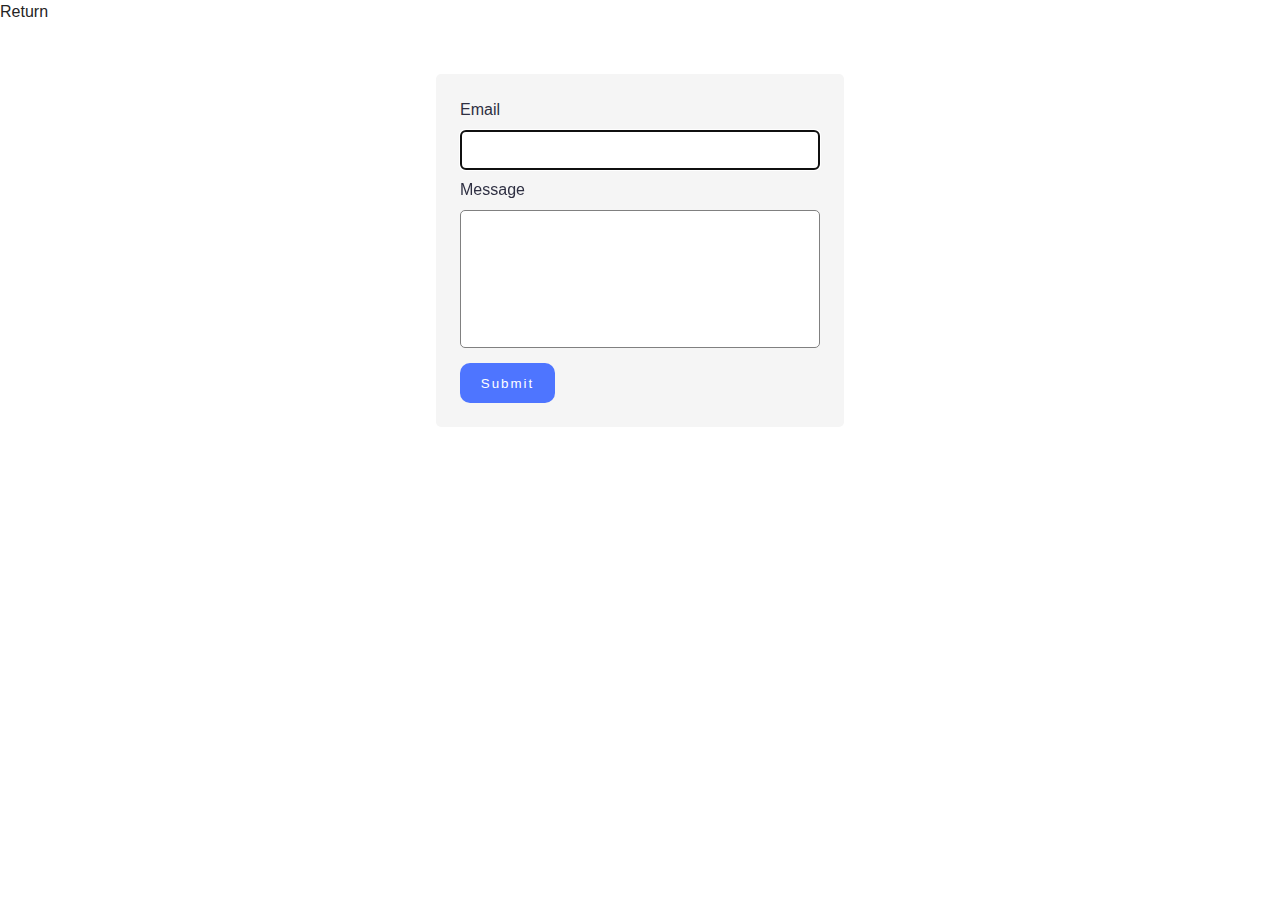
<file: src/2-form.html>
<!DOCTYPE html>
<html lang="en">
  <head>
    <meta charset="UTF-8" />
    <meta name="viewport" content="width=device-width, initial-scale=1.0" />
    <title>Home_work_js_9</title>
    <link rel="stylesheet" href="./css/styles.css" />
  </head>
  <body>
    <a href="./index.html">Return</a>
    <form class="feedback-form" autocomplete="off">
      <label>
        Email
        <input type="email" name="email" autocomplete="off" autofocus />
      </label>
      <label>
        Message
        <textarea name="message" rows="8"></textarea>
      </label>
      <button type="submit">Submit</button>
    </form>

    <script type="module" src="./js/2-form.js"></script>
  </body>
</html>
</file>
<file: src/css/styles.css>
@import url('./reset.css');
@import url('./1-gallery.css');
@import url('./2-form.css');

:root {
  font-family: Inter, Avenir, Helvetica, Arial, sans-serif;
  font-size: 16px;
  line-height: 24px;
  font-weight: 400;

  color: #242424;
  background-color: rgba(255, 255, 255, 0.87);

  font-synthesis: none;
  text-rendering: optimizeLegibility;
  -webkit-font-smoothing: antialiased;
  -moz-osx-font-smoothing: grayscale;
  -webkit-text-size-adjust: 100%;
}

* {
  margin: 0;
  padding: 0;
  box-sizing: border-box;
}
</file>
